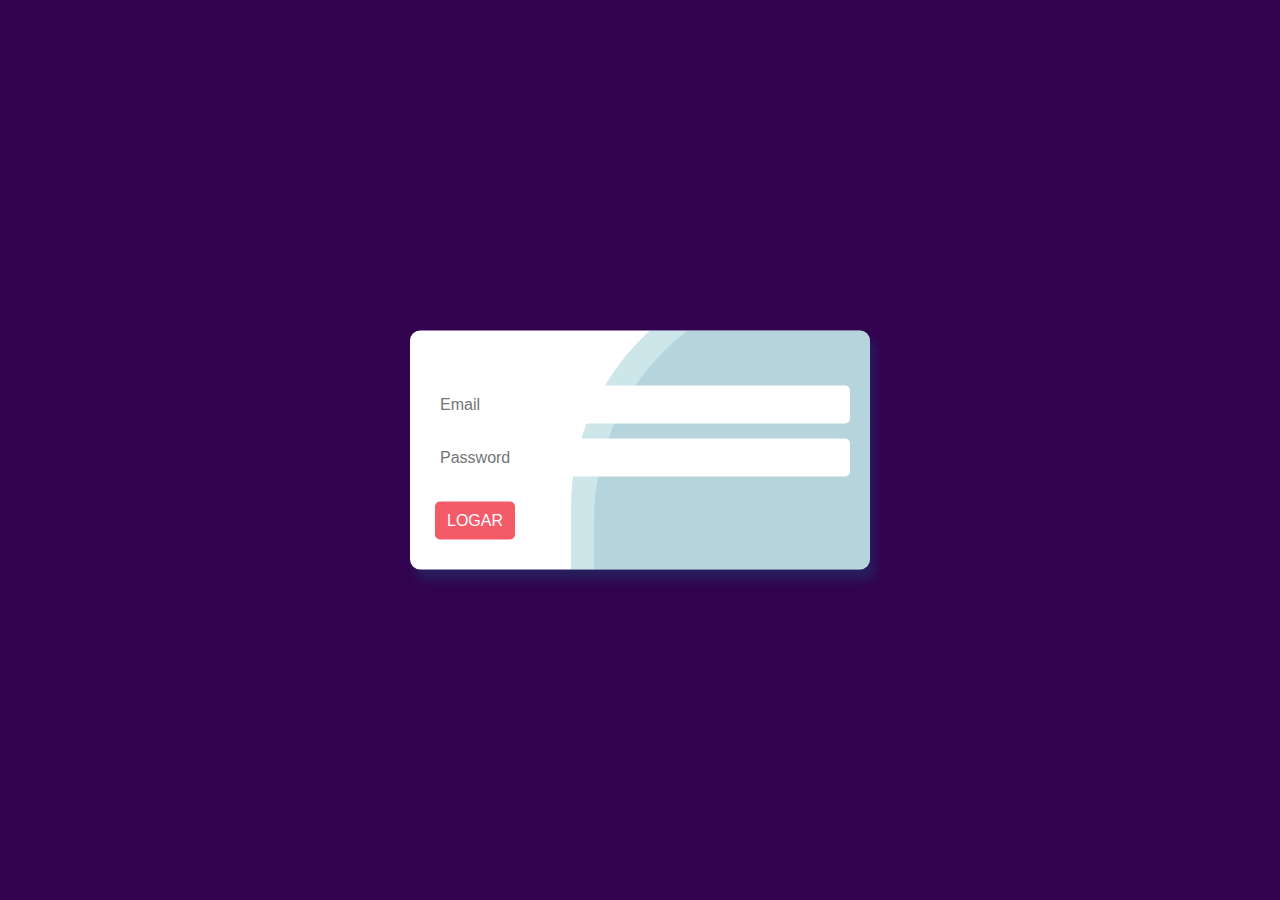
<file: login_1.html>
<!DOCTYPE html>
<html lang="pt-br">
<head>
    <meta charset="UTF-8">
    <meta http-equiv="X-UA-Compatible" content="IE=edge">
    <meta name="viewport" content="width=device-width, initial-scale=1.0">
    <title>LOGIN</title>

   
    <link href="css/login.css" rel="stylesheet">
</head>
<body>
    <form class="login">
        <input type="email" class="form-control" placeholder="Email" id="email" aria-describedby="emailHelp">
        <input type="password" class="form-control" placeholder="Password" id="senha">
        <button type="reset" class="btn btn-primary" onclick="logar()">Logar</button>
      </form>

      <script src="js/login.js"></script>
</body>
</html>
</file>
<file: css/login.css>
body {
    background-color: #320450;
    font-family: "Asap", sans-serif;
  }
  
  .login {
    overflow: hidden;
    background-color: white;
    padding: 40px 30px 30px 30px;
    border-radius: 10px;
    position: absolute;
    top: 50%;
    left: 50%;
    width: 400px;
    -webkit-transform: translate(-50%, -50%);
    -moz-transform: translate(-50%, -50%);
    -ms-transform: translate(-50%, -50%);
    -o-transform: translate(-50%, -50%);
    transform: translate(-50%, -50%);
    -webkit-transition: -webkit-transform 300ms, box-shadow 300ms;
    -moz-transition: -moz-transform 300ms, box-shadow 300ms;
    transition: transform 300ms, box-shadow 300ms;
    box-shadow: 5px 10px 10px rgba(2, 128, 144, 0.2);
  }
  .login::before, .login::after {
    content: "";
    position: absolute;
    width: 600px;
    height: 600px;
    border-top-left-radius: 40%;
    border-top-right-radius: 45%;
    border-bottom-left-radius: 35%;
    border-bottom-right-radius: 40%;
    z-index: -1;
  }
  .login::before {
    left: 40%;
    bottom: -130%;
    background-color: rgba(69, 105, 144, 0.15);
    -webkit-animation: wawes 6s infinite linear;
    -moz-animation: wawes 6s infinite linear;
    animation: wawes 6s infinite linear;
  }
  .login::after {
    left: 35%;
    bottom: -125%;
    background-color: rgba(2, 128, 144, 0.2);
    -webkit-animation: wawes 7s infinite;
    -moz-animation: wawes 7s infinite;
    animation: wawes 7s infinite;
  }
  .login > input {
    font-family: "Asap", sans-serif;
    display: block;
    border-radius: 5px;
    font-size: 16px;
    background: white;
    width: 100%;
    border: 0;
    padding: 10px 10px;
    margin: 15px -10px;
  }
  .login > button {
    font-family: "Asap", sans-serif;
    cursor: pointer;
    color: #fff;
    font-size: 16px;
    text-transform: uppercase;
    width: 80px;
    border: 0;
    padding: 10px 0;
    margin-top: 10px;
    margin-left: -5px;
    border-radius: 5px;
    background-color: #f45b69;
    -webkit-transition: background-color 300ms;
    -moz-transition: background-color 300ms;
    transition: background-color 300ms;
  }
  .login > button:hover {
    background-color: #f24353;
  }
  
  @-webkit-keyframes wawes {
    from {
      -webkit-transform: rotate(0);
    }
    to {
      -webkit-transform: rotate(360deg);
    }
  }
  @-moz-keyframes wawes {
    from {
      -moz-transform: rotate(0);
    }
    to {
      -moz-transform: rotate(360deg);
    }
  }
  @keyframes wawes {
    from {
      -webkit-transform: rotate(0);
      -moz-transform: rotate(0);
      -ms-transform: rotate(0);
      -o-transform: rotate(0);
      transform: rotate(0);
    }
    to {
      -webkit-transform: rotate(360deg);
      -moz-transform: rotate(360deg);
      -ms-transform: rotate(360deg);
      -o-transform: rotate(360deg);
      transform: rotate(360deg);
    }
  }
  a {
    text-decoration: none;
    color: rgba(255, 255, 255, 0.6);
    position: absolute;
    right: 10px;
    bottom: 10px;
    font-size: 12px;
  }
</file>
